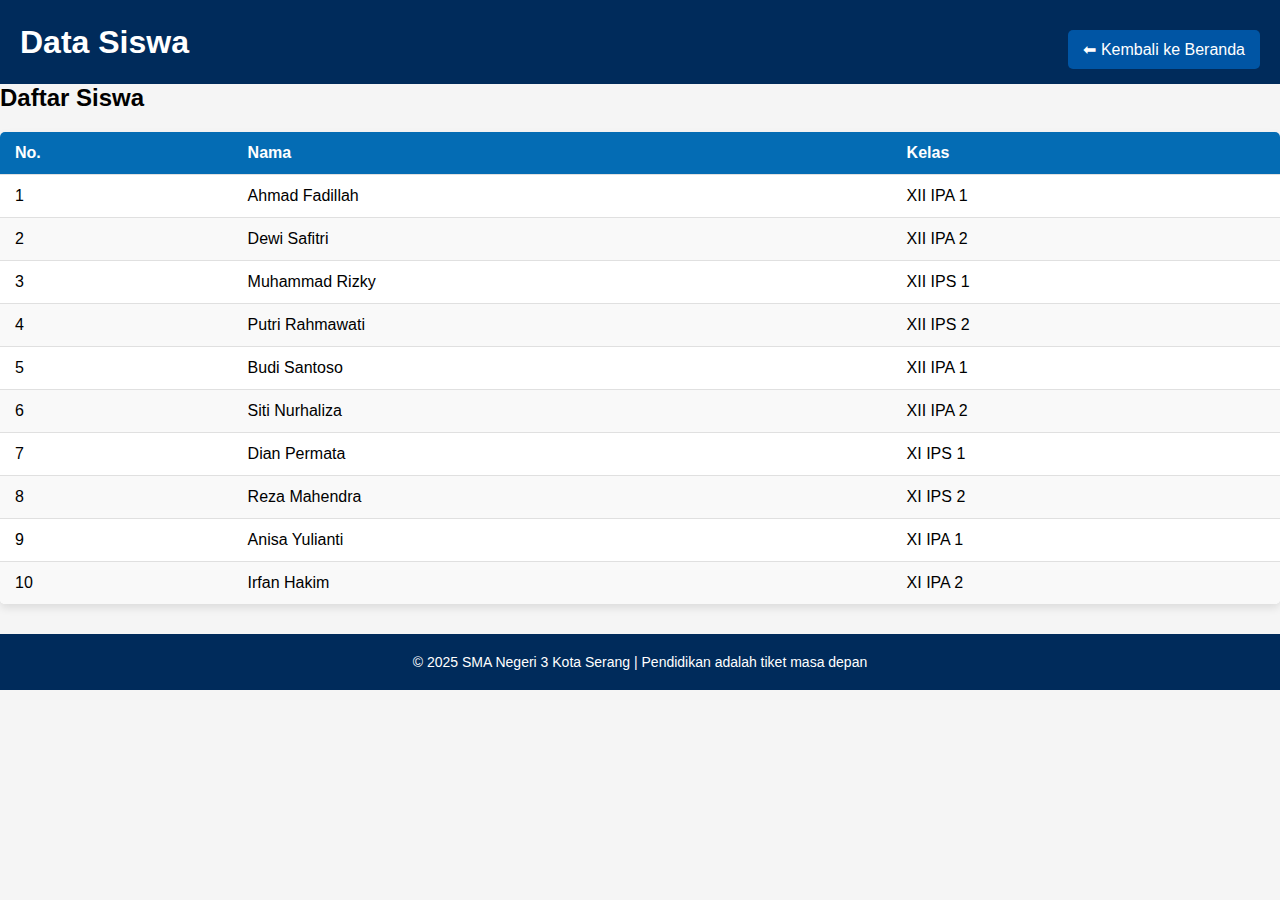
<file: data-siswa.html>
<!DOCTYPE html>
<html lang="id">
<head>
    <meta charset="UTF-8">
    <meta name="viewport" content="width=device-width, initial-scale=1.0">
    <title>Data Siswa - SMA Negeri 3 Kota Serang</title>
    <link rel="stylesheet" href="styles.css">
</head>
<body>
    <header class="header">
        <h1>Data Siswa</h1>
        <a href="index.html" class="back-button">⬅ Kembali ke Beranda</a>
    </header>

    <main class="student-table-section">
        <h2>Daftar Siswa</h2>
        <div class="table-container">
            <table class="student-table">
                <thead>
                    <tr>
                        <th>No.</th>
                        <th>Nama</th>
                        <th>Kelas</th>
                    </tr>
                </thead>
                <tbody>
                    <tr><td>1</td><td>Ahmad Fadillah</td><td>XII IPA 1</td></tr>
                    <tr><td>2</td><td>Dewi Safitri</td><td>XII IPA 2</td></tr>
                    <tr><td>3</td><td>Muhammad Rizky</td><td>XII IPS 1</td></tr>
                    <tr><td>4</td><td>Putri Rahmawati</td><td>XII IPS 2</td></tr>
                    <tr><td>5</td><td>Budi Santoso</td><td>XII IPA 1</td></tr>
                    <tr><td>6</td><td>Siti Nurhaliza</td><td>XII IPA 2</td></tr>
                    <tr><td>7</td><td>Dian Permata</td><td>XI IPS 1</td></tr>
                    <tr><td>8</td><td>Reza Mahendra</td><td>XI IPS 2</td></tr>
                    <tr><td>9</td><td>Anisa Yulianti</td><td>XI IPA 1</td></tr>
                    <tr><td>10</td><td>Irfan Hakim</td><td>XI IPA 2</td></tr>
                </tbody>
            </table>
        </div>
    </main>

    <footer>
        <p>© 2025 SMA Negeri 3 Kota Serang | Pendidikan adalah tiket masa depan</p>
    </footer>
</body>
</html>
</file>
<file: styles.css>
/* Reset dan Pengaturan Umum */
* {
    margin: 0;
    padding: 0;
    box-sizing: border-box;
    font-family: 'Arial', sans-serif;
}

body {
    background-color: #f5f5f5;
}

/* Header Styling */
.header {
    background-color: #002b5b;
    color: white;
    padding: 15px 20px;
    display: flex;
    justify-content: space-between;
    align-items: center;
}

.logo-container {
    display: flex;
    align-items: center;
}

.logo {
    width: 60px;
    height: 60px;
    margin-right: 15px;
}

.school-name {
    font-size: 22px;
    font-weight: bold;
    line-height: 1.2;
}

.contact-info {
    display: flex;
    gap: 20px;
}

.contact-info a {
    color: white;
    text-decoration: none;
    display: flex;
    align-items: center;
    gap: 5px;
}

/* Navbar Styling */
.navbar {
    background-color: #046cb4;
    box-shadow: 0 2px 5px rgba(0, 0, 0, 0.1);
    position: sticky;
    top: 0;
    z-index: 1000;
    width: 100%;
    transition: all 0.3s ease;
}

.navbar.scrolled {
    box-shadow: 0 4px 10px rgba(0, 0, 0, 0.2);
}

.nav-container {
    max-width: 1200px;
    margin: 0 auto;
    display: flex;
    justify-content: space-between;
    align-items: center;
    padding: 0 20px;
}

.nav-menu {
    display: flex;
    list-style: none;
}

.nav-item {
    position: relative;
}

.nav-link {
    display: block;
    color: white;
    text-decoration: none;
    padding: 15px 20px;
    transition: all 0.3s ease;
}

.nav-link:hover {
    background-color: #0055a4;
}

/* Dropdown Menu Styling */
.dropdown-menu {
    display: none;
    position: absolute;
    background-color: #046cb4;
    min-width: 180px;
    box-shadow: 0 8px 16px rgba(0, 0, 0, 0.2);
    z-index: 1;
    list-style: none;
}

.dropdown-link {
    color: white;
    padding: 12px 20px;
    text-decoration: none;
    display: block;
    transition: all 0.3s ease;
}

.dropdown-link:hover {
    background-color: #0055a4;
}

.dropdown:hover .dropdown-menu {
    display: block;
    animation: fadeIn 0.3s ease;
}

@keyframes fadeIn {
    from { opacity: 0; transform: translateY(-10px); }
    to { opacity: 1; transform: translateY(0); }
}

/* Hamburger Menu */
.hamburger {
    display: none;
    cursor: pointer;
}

.bar {
    display: block;
    width: 25px;
    height: 3px;
    margin: 5px auto;
    background-color: white;
    transition: all 0.3s ease;
}

/* Main Content */
.main-content {
    width: 100%;
}

.hero-image {
    width: 100%;
    height: auto;
    display: block;
}

/* Responsive Design */
@media screen and (max-width: 992px) {
    .contact-info {
        display: none;
    }
    
    .school-name {
        font-size: 18px;
    }
}

@media screen and (max-width: 768px) {
    .hamburger {
        display: block;
    }
    
    .hamburger.active .bar:nth-child(2) {
        opacity: 0;
    }
    
    .hamburger.active .bar:nth-child(1) {
        transform: translateY(8px) rotate(45deg);
    }
    
    .hamburger.active .bar:nth-child(3) {
        transform: translateY(-8px) rotate(-45deg);
    }
    
    .nav-menu {
        position: fixed;
        left: -100%;
        top: 80px;
        flex-direction: column;
        background-color: #046cb4;
        width: 100%;
        text-align: center;
        transition: 0.3s;
        box-shadow: 0 10px 27px rgba(0, 0, 0, 0.05);
    }
    
    .nav-menu.active {
        left: 0;
    }
    
    .nav-item {
        margin: 0;
    }
    
    .dropdown-menu {
        position: static;
        display: none;
        width: 100%;
        box-shadow: none;
    }
    
    .dropdown.active .dropdown-menu {
        display: block;
    }
    
    .dropdown-link {
        padding-left: 40px;
    }
}
/* Footer Styling */
footer {
    background-color: #002b5b;
    color: white;
    text-align: center;
    padding: 20px;
    margin-top: 30px;
}

footer p {
    font-size: 14px;
    margin: 0;
}

/* Media Query untuk layar kecil */
@media screen and (max-width: 768px) {
    footer {
        padding: 15px 10px;
    }
    
    footer p {
        font-size: 12px;
    }
}
/* Date Banner */
.date-banner {
    background-color: #2980b9;
    color: white;
    padding: 10px 20px;
    font-size: 14px;
    overflow: hidden;
    white-space: nowrap;
    text-overflow: ellipsis;
}

/* Address and Social Media Container */
.address-social-container {
    display: flex;
    background-color: #002b5b;
    color: white;
    padding: 20px;
}

/* School Address */
.school-address {
    display: flex;
    flex: 1;
    align-items: center;
    padding-right: 20px;
}

.pin-icon {
    font-size: 36px;
    color: #ffd700;
    margin-right: 15px;
}

.address-text h2 {
    font-size: 20px;
    margin: 0 0 5px 0;
}

.tagline {
    font-size: 14px;
    margin: 0 0 10px 0;
}

.street {
    font-size: 14px;
    margin: 0;
    max-width: 300px;
    line-height: 1.4;
}

/* Social Media */
.social-media {
    border-left: 1px solid rgba(255, 255, 255, 0.3);
    padding-left: 20px;
    display: flex;
    flex-direction: column;
    align-items: center;
    justify-content: center;
}

.social-media h2 {
    font-size: 20px;
    margin: 0 0 15px 0;
    text-align: center;
}

.social-icons {
    display: flex;
    gap: 10px;
}

.social-icon {
    display: flex;
    align-items: center;
    justify-content: center;
    width: 36px;
    height: 36px;
    border-radius: 50%;
    background-color: white;
    color: #002b5b;
    text-decoration: none;
    transition: all 0.3s ease;
}

.social-icon:hover {
    transform: translateY(-3px);
    box-shadow: 0 4px 8px rgba(0, 0, 0, 0.2);
}

/* Principal and News Container */
.principal-news-container {
    display: flex;
    margin-top: 20px;
    gap: 20px;
}

/* Article Section */
.article-section {
    flex: 2;
}

.section-title {
    border-bottom: 2px solid #ffd700;
    padding-bottom: 10px;
    font-size: 18px;
    display: flex;
    align-items: center;
    gap: 10px;
    margin-top: 0;
}

/* Principal Profile */
.principal-profile {
    flex: 1;
    display: flex;
    flex-direction: column;
    align-items: center;
    border: 1px solid #e0e0e0;
    border-radius: 5px;
    padding: 15px;
    background-color: #f9f9f9;
}

.principal-image {
    width: 100%;
    margin-bottom: 15px;
}

.principal-image img {
    width: 100%;
    height: auto;
    border-radius: 5px;
}

.principal-info {
    text-align: center;
}

.principal-info h3 {
    margin: 0 0 5px 0;
    color: #002b5b;
}

.principal-title {
    font-style: italic;
    margin: 0 0 15px 0;
    color: #555;
}

.principal-message {
    font-size: 14px;
    text-align: justify;
    line-height: 1.5;
    margin-bottom: 15px;
}

.read-more {
    display: inline-block;
    color: #046cb4;
    text-decoration: none;
    font-weight: bold;
}

.read-more:hover {
    text-decoration: underline;
}

/* Responsive Design */
@media screen and (max-width: 992px) {
    .address-social-container {
        flex-direction: column;
    }
    
    .social-media {
        border-left: none;
        border-top: 1px solid rgba(255, 255, 255, 0.3);
        padding-left: 0;
        padding-top: 15px;
        margin-top: 15px;
    }
    
    .principal-news-container {
        flex-direction: column;
    }
    
    .principal-profile {
        max-width: 400px;
        margin: 0 auto;
    }
}

@media screen and (max-width: 576px) {
    .date-banner {
        font-size: 12px;
        padding: 8px 15px;
    }
    
    .school-address {
        flex-direction: column;
        text-align: center;
        padding-right: 0;
    }
    
    .pin-icon {
        margin-right: 0;
        margin-bottom: 10px;
    }
    
    .street {
        max-width: none;
    }
}

/* Student Table Section */
.student-table-section {
    margin-bottom: 30px;
}

.section-title {
    border-bottom: 2px solid #ffd700;
    padding-bottom: 10px;
    font-size: 18px;
    display: flex;
    align-items: center;
    gap: 10px;
    margin-top: 0;
    color: #002b5b;
}

.table-container {
    overflow-x: auto;
    margin-top: 20px;
    box-shadow: 0 4px 8px rgba(0, 0, 0, 0.1);
    border-radius: 5px;
}

.student-table {
    width: 100%;
    border-collapse: collapse;
    background-color: white;
}

.student-table th, 
.student-table td {
    padding: 12px 15px;
    text-align: left;
    border-bottom: 1px solid #e0e0e0;
}

.student-table th {
    background-color: #046cb4;
    color: white;
    font-weight: bold;
    position: sticky;
    top: 0;
}

.student-table tr:nth-child(even) {
    background-color: #f9f9f9;
}

.student-table tr:hover {
    background-color: #f1f7ff;
}

.student-table tr:last-child td {
    border-bottom: none;
}

/* Responsive design */
@media screen and (max-width: 768px) {
    .student-table th, 
    .student-table td {
        padding: 8px 10px;
        font-size: 14px;
    }
}

@media screen and (max-width: 576px) {
    .section-title {
        font-size: 16px;
    }
    
    .student-table th, 
    .student-table td {
        padding: 8px;
        font-size: 13px;
    }
}
.back-button {
    display: inline-block;
    padding: 10px 15px;
    background-color: #0055a4;
    color: white;
    text-decoration: none;
    border-radius: 5px;
    margin-top: 15px;
}

.back-button:hover {
    background-color: #003366;
}
</file>
